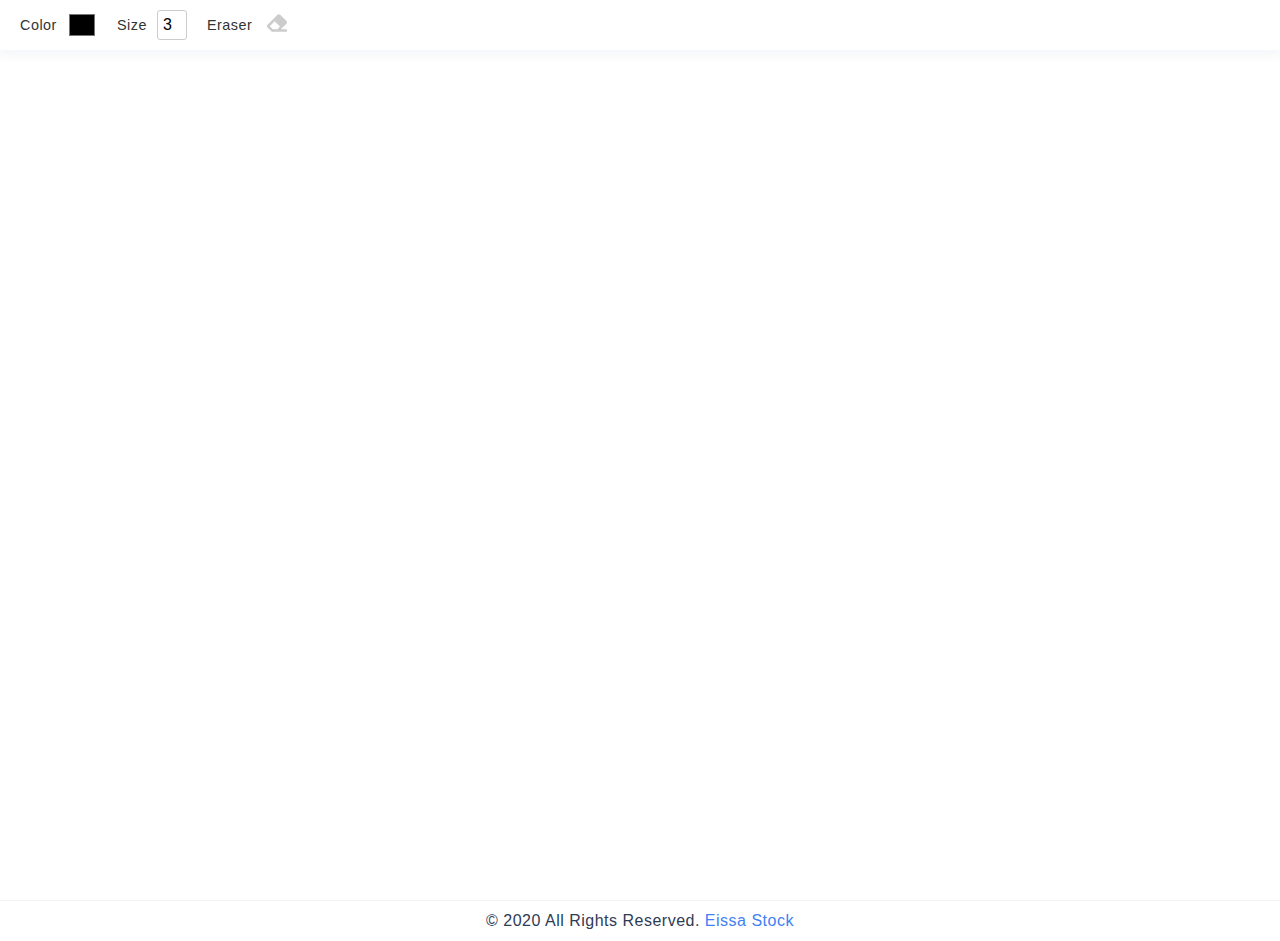
<file: index.html>
<!--
 _____ ___ ____ ____    _     __  ____   _______
| ____|_ _/ ___/ ___|  / \    \ \/ /\ \ / /__  /
|  _|  | |\___ \___ \ / _ \    \  /  \ V /  / / 
| |___ | | ___) |__) / ___ \ _ /  \   | |  / /_ 
|_____|___|____/____/_/   \_(_)_/\_\  |_| /____|
--><!DOCTYPE html><html lang="en" dir="ltr"><head><meta charset="UTF-8"><title>White Board</title><meta name="viewport" content="width=device-width,initial-scale=1"><link rel="manifest" href="manifest.json"><link rel="apple-touch-icon" sizes="180x180" href="img/icons/apple-touch-icon.png"><link rel="icon" type="image/png" sizes="32x32" href="img/icons/favicon-32x32.png"><link rel="icon" type="image/png" sizes="16x16" href="img/icons/favicon-16x16.png"><link rel="mask-icon" href="img/icons/safari-pinned-tab.svg" color="#5bbad5"><meta name="msapplication-TileColor" content="#00aba9"><meta name="apple-mobile-web-app-status-bar" content="#ffffff"><meta name="theme-color" content="#ffffff"><!-- !START SEO--><meta name="description" content="A simple white-board for tutorials purposes."><meta name="author" content="Eissa Saber"><!-- START SHARE--><!-- All Websites--><meta property="og:title" content="White Board"><meta property="og:description" content="A simple white-board for tutorials purposes."><meta property="og:image" content="https://eissa.xyz/white-board/img/thumbnail.jpg"><meta property="og:url" content="https://eissa.xyz/white-board/"><meta property="og:site_name" content="White Board"><meta property="og:type" content="website"><!-- Twitter--><meta name="twitter:card" content="summary"><meta name="twitter:title" content="White Board"><meta name="twitter:description" content="A simple white-board for tutorials purposes."><meta name="twitter:image" content="https://eissa.xyz/white-board/img/thumbnail.jpg"><!-- END SHARE--><link href="https://eissa.xyz/white-board/" rel="canonical"><meta name="robots" content="index, follow"><!-- !END SEO--><!-- *START CSS--><link gd="" rel="stylesheet" href="style/app.min.css"><!-- *END CSS--><!-- [if lt IE 9]>
    <script src="script/html5shiv.js"></script><![endif] --></head><body><!-- !START MAIN WRAPPER--><main><nav><div><label>color</label> <input type="color" id="colorInput" value="#000000"></div><div><label>size</label> <input type="number" id="sizeInput" min="1" max="10" value="3"></div><div><label>eraser</label> <button class="clickEraser" type="button"><svg xmlns="http://www.w3.org/2000/svg" viewbox="0 0 512 512" class="clickEraser"><path class="clickEraser" d="M497.94 273.94c18.745-18.745 18.745-49.137 0-67.882l-160-160c-18.745-18.745-49.136-18.746-67.883 0l-256 256c-18.745 18.745-18.745 49.137 0 67.882l96 96A48.004 48.004 0 0 0 144 480h356c6.627 0 12-5.373 12-12v-40c0-6.627-5.373-12-12-12H355.883L497.94 273.94zm-302.627-62.627l137.373 137.373L265.373 416H150.628l-80-80 124.686-124.686z"></path></svg></button></div></nav><canvas></canvas></main><!-- !END MAIN WRAPPER--><footer><p>© 2020 All Rights Reserved. <a href="https://eissa.xyz" target="_blank" rel="noopener">Eissa Stock</a></p></footer><!-- *START JS--><script gd="" defer="defer" src="script/app.min.js"></script><!-- *END JS--></body></html>
</file>
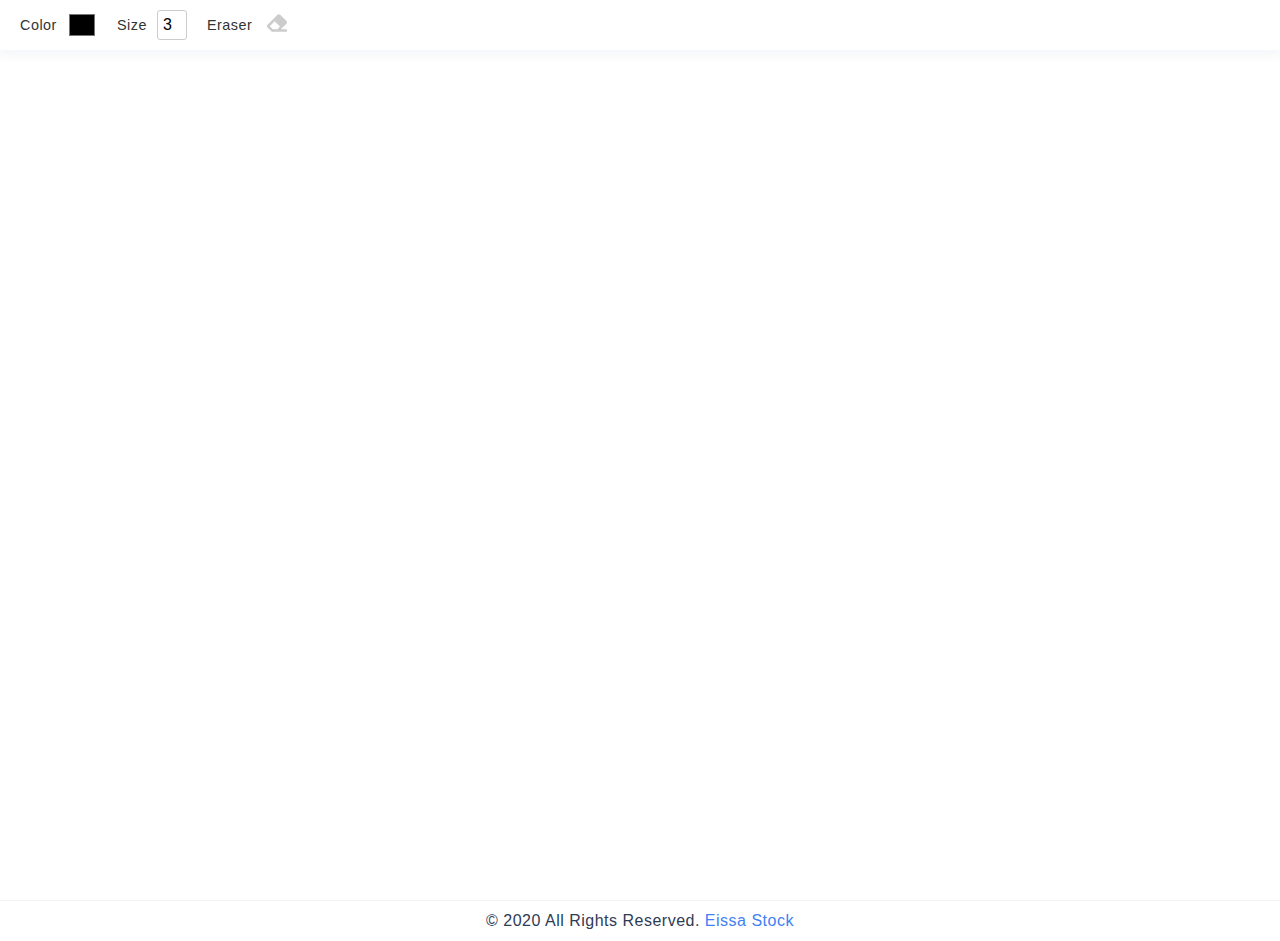
<file: src/index.html>
<!--
 _____ ___ ____ ____    _     __  ____   _______
| ____|_ _/ ___/ ___|  / \    \ \/ /\ \ / /__  /
|  _|  | |\___ \___ \ / _ \    \  /  \ V /  / / 
| |___ | | ___) |__) / ___ \ _ /  \   | |  / /_ 
|_____|___|____/____/_/   \_(_)_/\_\  |_| /____|
--><!DOCTYPE html>
<html lang="en" dir="ltr">
  <head>
    <meta charset="UTF-8">
    <title>White Board</title>
    <meta name="viewport" content="width=device-width, initial-scale=1.0">
    <link rel="manifest" href="manifest.json">
    <link rel="apple-touch-icon" sizes="180x180" href="img/icons/apple-touch-icon.png">
    <link rel="icon" type="image/png" sizes="32x32" href="img/icons/favicon-32x32.png">
    <link rel="icon" type="image/png" sizes="16x16" href="img/icons/favicon-16x16.png">
    <link rel="mask-icon" href="img/icons/safari-pinned-tab.svg" color="#5bbad5">
    <meta name="msapplication-TileColor" content="#00aba9">
    <meta name="apple-mobile-web-app-status-bar" content="#ffffff">
    <meta name="theme-color" content="#ffffff">
    <!-- !START SEO-->
    <meta name="description" content="A simple white-board for tutorials purposes.">
    <meta name="author" content="Eissa Saber">
    <!-- START SHARE-->
    <!-- All Websites-->
    <meta property="og:title" content="White Board">
    <meta property="og:description" content="A simple white-board for tutorials purposes.">
    <meta property="og:image" content="https://eissa.xyz/white-board/img/thumbnail.jpg">
    <meta property="og:url" content="https://eissa.xyz/white-board/">
    <meta property="og:site_name" content="White Board">
    <meta property="og:type" content="website">
    <!-- Twitter-->
    <meta name="twitter:card" content="summary">
    <meta name="twitter:title" content="White Board">
    <meta name="twitter:description" content="A simple white-board for tutorials purposes.">
    <meta name="twitter:image" content="https://eissa.xyz/white-board/img/thumbnail.jpg">
    <!-- END SHARE-->
    <link href="https://eissa.xyz/white-board/" rel="canonical">
    <meta name="robots" content="index, follow">
    <!-- !END SEO-->
    <!-- *START CSS-->
    <link gs="" rel="stylesheet" href="style/app.css">
    
    <!-- *END CSS--><!-- [if lt IE 9]>
    <script src="script/html5shiv.js"></script><![endif] -->
  </head>
  <body>
    <!-- !START MAIN WRAPPER-->
    <main>
      <nav>
        <div>
          <label>color</label>
          <input type="color" id="colorInput" value="#000000">
        </div>
        <div>
          <label>size</label>
          <input type="number" id="sizeInput" min="1" max="10" value="3">
        </div>
        <div>
          <label>eraser</label>
          <button class="clickEraser" type="button"><svg xmlns="http://www.w3.org/2000/svg" viewbox="0 0 512 512" class="clickEraser">
<path class="clickEraser" d="M497.94 273.94c18.745-18.745 18.745-49.137 0-67.882l-160-160c-18.745-18.745-49.136-18.746-67.883 0l-256 256c-18.745 18.745-18.745 49.137 0 67.882l96 96A48.004 48.004 0 0 0 144 480h356c6.627 0 12-5.373 12-12v-40c0-6.627-5.373-12-12-12H355.883L497.94 273.94zm-302.627-62.627l137.373 137.373L265.373 416H150.628l-80-80 124.686-124.686z">
</svg>
          </button>
        </div>
      </nav>
      <canvas></canvas>
    </main>
    <!-- !END MAIN WRAPPER-->
    <footer>
      <p>© 2020 All Rights Reserved. <a href="https://eissa.xyz" target="_blank" rel="noopener">Eissa Stock</a></p>
    </footer>
    <!-- *START JS-->
    <script gs="" defer src="script/app.js"></script>
    
    <!-- *END JS-->
  </body>
</html>
</file>
<file: style/app.min.css>
/*! normalize.css v8.0.1 | MIT License | github.com/necolas/normalize.css */html{line-height:1.15;-webkit-text-size-adjust:100%}body{margin:0}main{display:block}h1{font-size:2em;margin:.67em 0}hr{box-sizing:content-box;height:0;overflow:visible}pre{font-family:monospace,monospace;font-size:1em}a{background-color:transparent}abbr[title]{border-bottom:none;text-decoration:underline;-webkit-text-decoration:underline dotted;text-decoration:underline dotted}b,strong{font-weight:bolder}code,kbd,samp{font-family:monospace,monospace;font-size:1em}small{font-size:80%}sub,sup{font-size:75%;line-height:0;position:relative;vertical-align:baseline}sub{bottom:-.25em}sup{top:-.5em}img{border-style:none}button,input,optgroup,select,textarea{font-family:inherit;font-size:100%;line-height:1.15;margin:0}button,input{overflow:visible}button,select{text-transform:none}[type=button],[type=reset],[type=submit],button{-webkit-appearance:button}[type=button]::-moz-focus-inner,[type=reset]::-moz-focus-inner,[type=submit]::-moz-focus-inner,button::-moz-focus-inner{border-style:none;padding:0}[type=button]:-moz-focusring,[type=reset]:-moz-focusring,[type=submit]:-moz-focusring,button:-moz-focusring{outline:1px dotted ButtonText}fieldset{padding:.35em .75em .625em}legend{box-sizing:border-box;color:inherit;display:table;max-width:100%;padding:0;white-space:normal}progress{vertical-align:baseline}textarea{overflow:auto}[type=checkbox],[type=radio]{box-sizing:border-box;padding:0}[type=number]::-webkit-inner-spin-button,[type=number]::-webkit-outer-spin-button{height:auto}[type=search]{-webkit-appearance:textfield;outline-offset:-2px}[type=search]::-webkit-search-decoration{-webkit-appearance:none}::-webkit-file-upload-button{-webkit-appearance:button;font:inherit}details{display:block}summary{display:list-item}[hidden],template{display:none}*,:after,:before{box-sizing:border-box;margin:0;padding:0}h1,h2,h3,h4,h5,h6,p{margin:0}a{text-decoration:none;color:#2e3b55}ul{list-style-type:none}input::-webkit-inner-spin-button,input::-webkit-outer-spin-button{-webkit-appearance:none;margin:0}input[type=number]{-moz-appearance:textfield}body,html{box-sizing:border-box;margin:0;padding:0;font-family:Helvetica,Arial,sans-serif;font-weight:400;letter-spacing:.5px;color:#333;background-color:#fff}main{min-height:100vh}.disabled{background-color:#d7d6d6!important;cursor:not-allowed}nav{height:50px;background-color:#fff;padding:0 20px;box-shadow:0 5px 10px 0 rgba(0,64,128,.05);-webkit-user-select:none;-ms-user-select:none;user-select:none}nav>div{height:100%;float:left;margin-right:20px}nav>div:last-of-type{margin-right:0}nav>div input,nav>div label{float:left}nav>div label{height:100%;line-height:50px;text-transform:capitalize;font-size:.9em}nav>div input{height:30px;width:30px;margin-top:10px;margin-left:10px;text-indent:5px;border:1px solid #ccc;border-radius:3px;transition:border .3s ease-in-out}nav>div input:focus{outline:none;border:1px solid #417ff5}nav>div input#colorInput{-webkit-appearance:none;padding:0;border:none;background-color:#fff}nav>div input#colorInput:focus{outline:none;border:none}nav>div button{width:30px;height:30px;margin-top:10px;margin-left:10px;border:0;background-color:transparent;padding:0;cursor:pointer}nav>div button:focus{outline:none}nav>div button svg{position:relative;width:20px;height:20px;fill:#ccc}nav>div button svg.activeEraser{fill:#417ff5}canvas{margin:10px auto 0;display:block;cursor:crosshair}footer{background-color:#fff;text-align:center;height:40px;line-height:40px;border-top:1px solid #f1f3f4}footer p{color:#2e3b55}footer p a{color:#417ff5}
/*# sourceMappingURL=../maps/app.min.css.map */
</file>
<file: src/style/app.css>
/* Start Normalize */
/*! normalize.css v8.0.1 | MIT License | github.com/necolas/normalize.css */
/* Document
   ========================================================================== */
/**
 * 1. Correct the line height in all browsers.
 * 2. Prevent adjustments of font size after orientation changes in iOS.
 */
html {
  line-height: 1.15;
  /* 1 */
  -webkit-text-size-adjust: 100%;
  /* 2 */ }

/* Sections
   ========================================================================== */
/**
 * Remove the margin in all browsers.
 */
body {
  margin: 0; }

/**
 * Render the `main` element consistently in IE.
 */
main {
  display: block; }

/**
 * Correct the font size and margin on `h1` elements within `section` and
 * `article` contexts in Chrome, Firefox, and Safari.
 */
h1 {
  font-size: 2em;
  margin: 0.67em 0; }

/* Grouping content
   ========================================================================== */
/**
 * 1. Add the correct box sizing in Firefox.
 * 2. Show the overflow in Edge and IE.
 */
hr {
  -webkit-box-sizing: content-box;
  box-sizing: content-box;
  /* 1 */
  height: 0;
  /* 1 */
  overflow: visible;
  /* 2 */ }

/**
 * 1. Correct the inheritance and scaling of font size in all browsers.
 * 2. Correct the odd `em` font sizing in all browsers.
 */
pre {
  font-family: monospace, monospace;
  /* 1 */
  font-size: 1em;
  /* 2 */ }

/* Text-level semantics
   ========================================================================== */
/**
 * Remove the gray background on active links in IE 10.
 */
a {
  background-color: transparent; }

/**
 * 1. Remove the bottom border in Chrome 57-
 * 2. Add the correct text decoration in Chrome, Edge, IE, Opera, and Safari.
 */
abbr[title] {
  border-bottom: none;
  /* 1 */
  text-decoration: underline;
  /* 2 */
  -webkit-text-decoration: underline dotted;
  text-decoration: underline dotted;
  /* 2 */ }

/**
 * Add the correct font weight in Chrome, Edge, and Safari.
 */
b,
strong {
  font-weight: bolder; }

/**
 * 1. Correct the inheritance and scaling of font size in all browsers.
 * 2. Correct the odd `em` font sizing in all browsers.
 */
code,
kbd,
samp {
  font-family: monospace, monospace;
  /* 1 */
  font-size: 1em;
  /* 2 */ }

/**
 * Add the correct font size in all browsers.
 */
small {
  font-size: 80%; }

/**
 * Prevent `sub` and `sup` elements from affecting the line height in
 * all browsers.
 */
sub,
sup {
  font-size: 75%;
  line-height: 0;
  position: relative;
  vertical-align: baseline; }

sub {
  bottom: -0.25em; }

sup {
  top: -0.5em; }

/* Embedded content
   ========================================================================== */
/**
 * Remove the border on images inside links in IE 10.
 */
img {
  border-style: none; }

/* Forms
   ========================================================================== */
/**
 * 1. Change the font styles in all browsers.
 * 2. Remove the margin in Firefox and Safari.
 */
button,
input,
optgroup,
select,
textarea {
  font-family: inherit;
  /* 1 */
  font-size: 100%;
  /* 1 */
  line-height: 1.15;
  /* 1 */
  margin: 0;
  /* 2 */ }

/**
 * Show the overflow in IE.
 * 1. Show the overflow in Edge.
 */
button,
input {
  /* 1 */
  overflow: visible; }

/**
 * Remove the inheritance of text transform in Edge, Firefox, and IE.
 * 1. Remove the inheritance of text transform in Firefox.
 */
button,
select {
  /* 1 */
  text-transform: none; }

/**
 * Correct the inability to style clickable types in iOS and Safari.
 */
button,
[type="button"],
[type="reset"],
[type="submit"] {
  -webkit-appearance: button; }

/**
 * Remove the inner border and padding in Firefox.
 */
button::-moz-focus-inner,
[type="button"]::-moz-focus-inner,
[type="reset"]::-moz-focus-inner,
[type="submit"]::-moz-focus-inner {
  border-style: none;
  padding: 0; }

/**
 * Restore the focus styles unset by the previous rule.
 */
button:-moz-focusring,
[type="button"]:-moz-focusring,
[type="reset"]:-moz-focusring,
[type="submit"]:-moz-focusring {
  outline: 1px dotted ButtonText; }

/**
 * Correct the padding in Firefox.
 */
fieldset {
  padding: 0.35em 0.75em 0.625em; }

/**
 * 1. Correct the text wrapping in Edge and IE.
 * 2. Correct the color inheritance from `fieldset` elements in IE.
 * 3. Remove the padding so developers are not caught out when they zero out
 *    `fieldset` elements in all browsers.
 */
legend {
  -webkit-box-sizing: border-box;
  box-sizing: border-box;
  /* 1 */
  color: inherit;
  /* 2 */
  display: table;
  /* 1 */
  max-width: 100%;
  /* 1 */
  padding: 0;
  /* 3 */
  white-space: normal;
  /* 1 */ }

/**
 * Add the correct vertical alignment in Chrome, Firefox, and Opera.
 */
progress {
  vertical-align: baseline; }

/**
 * Remove the default vertical scrollbar in IE 10+.
 */
textarea {
  overflow: auto; }

/**
 * 1. Add the correct box sizing in IE 10.
 * 2. Remove the padding in IE 10.
 */
[type="checkbox"],
[type="radio"] {
  -webkit-box-sizing: border-box;
  box-sizing: border-box;
  /* 1 */
  padding: 0;
  /* 2 */ }

/**
 * Correct the cursor style of increment and decrement buttons in Chrome.
 */
[type="number"]::-webkit-inner-spin-button,
[type="number"]::-webkit-outer-spin-button {
  height: auto; }

/**
 * 1. Correct the odd appearance in Chrome and Safari.
 * 2. Correct the outline style in Safari.
 */
[type="search"] {
  -webkit-appearance: textfield;
  /* 1 */
  outline-offset: -2px;
  /* 2 */ }

/**
 * Remove the inner padding in Chrome and Safari on macOS.
 */
[type="search"]::-webkit-search-decoration {
  -webkit-appearance: none; }

/**
 * 1. Correct the inability to style clickable types in iOS and Safari.
 * 2. Change font properties to `inherit` in Safari.
 */
::-webkit-file-upload-button {
  -webkit-appearance: button;
  /* 1 */
  font: inherit;
  /* 2 */ }

/* Interactive
   ========================================================================== */
/*
 * Add the correct display in Edge, IE 10+, and Firefox.
 */
details {
  display: block; }

/*
 * Add the correct display in all browsers.
 */
summary {
  display: list-item; }

/* Misc
   ========================================================================== */
/**
 * Add the correct display in IE 10+.
 */
template {
  display: none; }

/**
 * Add the correct display in IE 10.
 */
[hidden] {
  display: none; }

/* End Normalize */
/* Start Main */
* {
  -webkit-box-sizing: border-box;
  box-sizing: border-box;
  margin: 0;
  padding: 0; }
  *::before {
    -webkit-box-sizing: border-box;
    box-sizing: border-box;
    margin: 0;
    padding: 0; }
  *::after {
    -webkit-box-sizing: border-box;
    box-sizing: border-box;
    margin: 0;
    padding: 0; }

h1,
h2,
h3,
h4,
h5,
h6,
p {
  margin: 0; }

a {
  text-decoration: none;
  color: #2e3b55; }

ul {
  list-style-type: none; }

/* Chrome, Safari, Edge, Opera */
input::-webkit-outer-spin-button,
input::-webkit-inner-spin-button {
  -webkit-appearance: none;
  margin: 0; }

/* Firefox */
input[type="number"] {
  -moz-appearance: textfield; }

html,
body {
  -webkit-box-sizing: border-box;
  box-sizing: border-box;
  margin: 0;
  padding: 0;
  font-family: Helvetica, Arial, sans-serif;
  font-weight: normal;
  letter-spacing: 0.5px;
  color: #333;
  background-color: #fff; }

main {
  min-height: 100vh; }

.disabled {
  background-color: #d7d6d6 !important;
  cursor: not-allowed; }

/* End Main */
/* Start Home */
nav {
  height: 50px;
  background-color: #fff;
  padding: 0 20px;
  -webkit-box-shadow: 0 5px 10px 0 rgba(0, 64, 128, 0.05);
  box-shadow: 0 5px 10px 0 rgba(0, 64, 128, 0.05);
  -webkit-user-select: none;
  -moz-user-select: none;
  -ms-user-select: none;
  user-select: none; }
  nav > div {
    height: 100%;
    float: left;
    margin-right: 20px; }
    nav > div:last-of-type {
      margin-right: 0; }
    nav > div label,
    nav > div input {
      float: left; }
    nav > div label {
      height: 100%;
      line-height: 50px;
      text-transform: capitalize;
      font-size: 0.9em; }
    nav > div input {
      height: 30px;
      width: 30px;
      margin-top: 10px;
      margin-left: 10px;
      text-indent: 5px;
      border: 1px solid #ccc;
      border-radius: 3px;
      -webkit-transition: border 0.3s ease-in-out;
      transition: border 0.3s ease-in-out; }
      nav > div input:focus {
        outline: none;
        border: 1px solid #417ff5; }
      nav > div input#colorInput {
        -webkit-appearance: none;
        padding: 0;
        border: none;
        background-color: #fff; }
        nav > div input#colorInput:focus {
          outline: none;
          border: none; }
    nav > div button {
      width: 30px;
      height: 30px;
      margin-top: 10px;
      margin-left: 10px;
      border: 0;
      background-color: transparent;
      padding: 0;
      cursor: pointer; }
      nav > div button:focus {
        outline: none; }
      nav > div button svg {
        position: relative;
        width: 20px;
        height: 20px;
        fill: #ccc; }
        nav > div button svg.activeEraser {
          fill: #417ff5; }

canvas {
  margin: 10px auto 0;
  display: block;
  cursor: crosshair; }

footer {
  background-color: #fff;
  text-align: center;
  height: 40px;
  line-height: 40px;
  border-top: 1px solid #f1f3f4; }
  footer p {
    color: #2e3b55; }
    footer p a {
      color: #417ff5; }

/* End Home */
/* *Start Media-Query */
/* *End Media-Query */

/*# sourceMappingURL=../maps/app.css.map */
</file>
